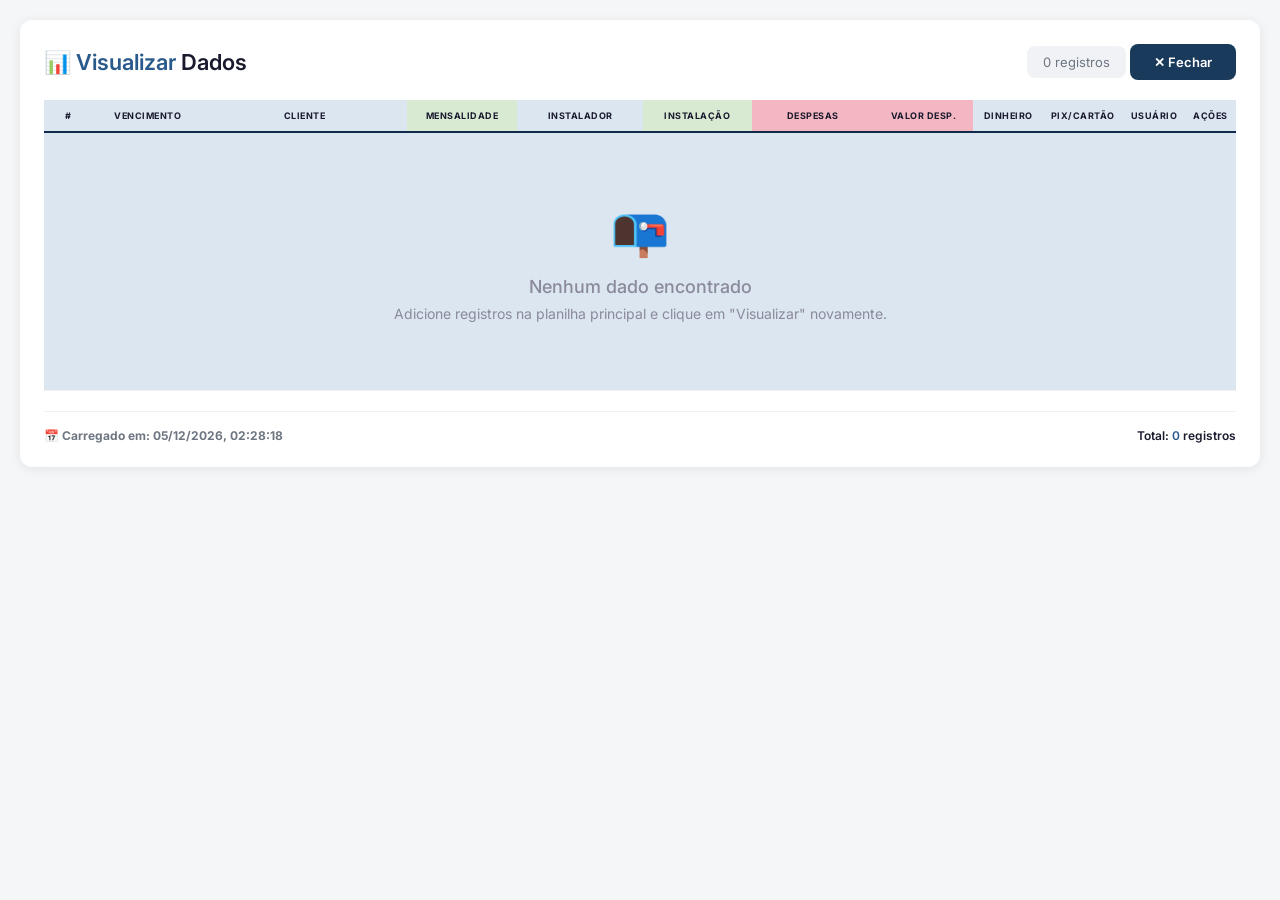
<file: tabela/tabela.html>
<!DOCTYPE html>
<html lang="pt-BR">
<head>
    <meta charset="UTF-8">
    <meta name="viewport" content="width=device-width, initial-scale=1.0">
    <title>Visualizar Dados - DK Telecom</title>
    <link href="https://fonts.googleapis.com/css2?family=Inter:opsz,wght@14..32,300;14..32,400;14..32,500;14..32,600;14..32,700&display=swap" rel="stylesheet">
    <style>
        * { margin: 0; padding: 0; box-sizing: border-box; }

        body {
            font-family: 'Inter', sans-serif;
            background: #f5f6f8;
            padding: 20px;
            color: #1a1a2e;
        }

        .container {
            max-width: 1400px;
            margin: 0 auto;
            background: #ffffff;
            border-radius: 12px;
            box-shadow: 0 2px 12px rgba(0, 0, 0, 0.08);
            padding: 24px;
            overflow: auto;
        }

        .header {
            display: flex;
            justify-content: space-between;
            align-items: center;
            margin-bottom: 20px;
            flex-wrap: wrap;
            gap: 12px;
        }

        .header h1 {
            font-size: 22px;
            font-weight: 600;
            color: #1a1a2e;
        }

        .header h1 span {
            color: #2a5a8c;
        }

        .header .info {
            font-size: 13px;
            color: #6e7681;
            background: #f0f2f5;
            padding: 8px 16px;
            border-radius: 8px;
        }

        .btn-voltar {
            background: #1a3a5c;
            color: white;
            border: none;
            padding: 10px 24px;
            border-radius: 8px;
            font-size: 13px;
            font-weight: 600;
            cursor: pointer;
            font-family: 'Inter', sans-serif;
            transition: all 0.3s ease;
        }

        .btn-voltar:hover {
            background: #0f2a4a;
            transform: translateY(-1px);
            box-shadow: 0 4px 12px rgba(26, 58, 92, 0.3);
        }

        .table-wrapper {
            overflow-x: auto;
        }

        table {
            width: 100%;
            border-collapse: collapse;
            font-size: 12px;
            min-width: 1100px;
        }

        thead th {
            position: sticky;
            top: 0;
            padding: 10px 8px;
            font-weight: 700;
            font-size: 9px;
            text-transform: uppercase;
            letter-spacing: 0.5px;
            color: #1a1a2e;
            z-index: 10;
            text-align: center;
            border-bottom: 2px solid #0f2a4a;
        }

        /* Cores das colunas - iguais ao Excel */
        thead th:nth-child(1) { background: #DCE6F1; }  /* # */
        thead th:nth-child(2) { background: #DCE6F1; }  /* Vencimento */
        thead th:nth-child(3) { background: #DCE6F1; }  /* Cliente */
        thead th:nth-child(4) { background: #D9EAD3; }  /* Mensalidade */
        thead th:nth-child(5) { background: #DCE6F1; }  /* Instalador */
        thead th:nth-child(6) { background: #D9EAD3; }  /* Instalação */
        thead th:nth-child(7) { background: #F4B6C1; }  /* Despesas */
        thead th:nth-child(8) { background: #F4B6C1; }  /* Valor Despesa */
        thead th:nth-child(9) { background: #DCE6F1; }  /* Dinheiro */
        thead th:nth-child(10) { background: #DCE6F1; } /* PIX/Cartão */
        thead th:nth-child(11) { background: #DCE6F1; } /* Usuário */
        thead th:nth-child(12) { background: #DCE6F1; } /* Ações */

        tbody td {
            padding: 8px 6px;
            border-bottom: 1px solid #eef0f4;
            vertical-align: middle;
            text-align: center;
            font-size: 11px;
        }

        tbody td:nth-child(3) { text-align: left; font-weight: 600; }

        /* Cores das linhas de dados */
        tbody td:nth-child(1) { background: #DCE6F1; }
        tbody td:nth-child(2) { background: #DCE6F1; }
        tbody td:nth-child(3) { background: #DCE6F1; }
        tbody td:nth-child(4) { background: #D9EAD3; }
        tbody td:nth-child(5) { background: #DCE6F1; }
        tbody td:nth-child(6) { background: #D9EAD3; }
        tbody td:nth-child(7) { background: #F4B6C1; }
        tbody td:nth-child(8) { background: #F4B6C1; }
        tbody td:nth-child(9) { background: #DCE6F1; }
        tbody td:nth-child(10) { background: #DCE6F1; }
        tbody td:nth-child(11) { background: #DCE6F1; }
        tbody td:nth-child(12) { background: #DCE6F1; }

        .valor-green { color: #1a7a3a; font-weight: 600; }
        .valor-red { color: #bc4e2c; font-weight: 600; }

        .tag-recibo {
            display: inline-block;
            font-size: 7px;
            font-weight: 600;
            color: #2a5a8c;
            background: transparent;
            padding: 0 4px;
            border: 1px solid #2a5a8c;
            border-radius: 3px;
            letter-spacing: 0.3px;
            text-transform: uppercase;
            margin-left: 6px;
            opacity: 0.7;
        }

        .row-recibo td {
            background: #f0f5ff !important;
        }
        .row-recibo td:first-child {
            border-left: 3px solid #2a5a8c;
        }
        .row-recibo:hover td {
            background: #e5edf8 !important;
        }

        .btn-excluir-linha {
            background: none;
            border: none;
            color: #bc4e2c;
            cursor: pointer;
            font-size: 16px;
            padding: 2px 6px;
            border-radius: 4px;
            transition: all 0.3s ease;
            opacity: 0.5;
        }
        .btn-excluir-linha:hover {
            opacity: 1;
            background: #fce8e5;
            transform: scale(1.1);
        }

        .empty-state {
            text-align: center;
            padding: 60px 20px;
            color: #8a8a9a;
        }
        .empty-state .icon { font-size: 48px; margin-bottom: 16px; }
        .empty-state h2 { font-size: 18px; font-weight: 500; margin-bottom: 8px; }
        .empty-state p { font-size: 14px; }

        .footer {
            margin-top: 20px;
            padding-top: 16px;
            border-top: 1px solid #eef0f4;
            display: flex;
            justify-content: space-between;
            align-items: center;
            flex-wrap: wrap;
            gap: 12px;
            font-size: 12px;
            color: #6e7681;
        }
        .footer .total { font-weight: 600; color: #1a1a2e; }
        .footer .total span { color: #2a5a8c; }

        @media (max-width: 768px) {
            body { padding: 12px; }
            .container { padding: 16px; }
            .header h1 { font-size: 18px; }
            table { font-size: 10px; min-width: 800px; }
            thead th, tbody td { padding: 6px 4px; }
        }
    </style>
</head>
<body>
    <div class="container">
        <div class="header">
            <div>
                <h1>📊 <span>Visualizar</span> Dados</h1>
            </div>
            <div>
                <span class="info" id="infoRegistros">0 registros</span>
                <button class="btn-voltar" onclick="window.close()">
                    <span class="icon">✕</span> Fechar
                </button>
            </div>
        </div>

        <div class="table-wrapper">
            <table>
                <thead>
                    <tr>
                        <th style="width:5%;">#</th>
                        <th style="width:10%;">Vencimento</th>
                        <th style="width:22%;">Cliente</th>
                        <th style="width:10%;">Mensalidade</th>
                        <th style="width:12%;">Instalador</th>
                        <th style="width:10%;">Instalação</th>
                        <th style="width:12%;">Despesas</th>
                        <th style="width:10%;">Valor Desp.</th>
                        <th style="width:6%;">Dinheiro</th>
                        <th style="width:8%;">PIX/Cartão</th>
                        <th style="width:10%;">Usuário</th>
                        <th style="width:6%;">Ações</th>
                    </tr>
                </thead>
                <tbody id="tbody"></tbody>
            </table>
        </div>

        <div class="footer">
            <div>
                📅 <strong id="dataCarregamento"></strong>
            </div>
            <div class="total">
                Total: <span id="totalRegistros">0</span> registros
            </div>
        </div>
    </div>

    <script>
        document.addEventListener('DOMContentLoaded', function() {
            // Data de carregamento
            const agora = new Date();
            document.getElementById('dataCarregamento').textContent = 'Carregado em: ' + agora.toLocaleString('pt-BR');

            // Carregar dados do localStorage (chave correta)
            const cidadeAtual = localStorage.getItem('dk_cidade_atual') || 'buique';
            const chavePlanilha = `dk_${cidadeAtual}_dados_planilha`;
            
            let dados = [];
            try {
                const dadosSalvos = localStorage.getItem(chavePlanilha);
                if (dadosSalvos) {
                    dados = JSON.parse(dadosSalvos);
                }
            } catch (e) {
                console.error('Erro ao carregar dados:', e);
            }

            // Atualizar informações
            document.getElementById('infoRegistros').textContent = dados.length + ' registros';
            document.getElementById('totalRegistros').textContent = dados.length;

            // Renderizar tabela
            const tbody = document.getElementById('tbody');

            if (dados.length === 0) {
                tbody.innerHTML = `
                    <tr>
                        <td colspan="12">
                            <div class="empty-state">
                                <div class="icon">📭</div>
                                <h2>Nenhum dado encontrado</h2>
                                <p>Adicione registros na planilha principal e clique em "Visualizar" novamente.</p>
                            </div>
                        </td>
                    </tr>
                `;
                return;
            }

            function formatarMoeda(valor) {
                if (valor === undefined || valor === null || valor == 0) return 'R$ 0,00';
                return 'R$ ' + parseFloat(valor).toFixed(2).replace('.', ',');
            }

            function formatarData(dataStr) {
                if (!dataStr) return '';
                let partes = dataStr.split('-');
                if (partes.length === 3) return `${partes[2]}/${partes[1]}/${partes[0]}`;
                return dataStr;
            }

            function getUsuarioNome(id) {
                if (!id) return 'Sistema';
                try {
                    const usuarios = JSON.parse(localStorage.getItem('dk_usuarios') || '[]');
                    const user = usuarios.find(u => u.id === id);
                    return user ? user.nome || user.login : 'Sistema';
                } catch (e) { return 'Sistema'; }
            }

            let html = '';
            let index = 0;

            for (let item of dados) {
                index++;
                let isRecibo = item.origem === 'recibo';
                let classeRecibo = isRecibo ? 'class="row-recibo"' : '';
                let clienteNome = item.cliente || '';

                let isDinheiro = false;
                let isPixCartao = false;

                if (item.pagamentoParcial) {
                    isDinheiro = (item.valorDinheiro || 0) > 0;
                    isPixCartao = (item.valorPix || 0) > 0 || (item.valorCartao || 0) > 0;
                } else {
                    isDinheiro = (item.metodoPagamento === 'Dinheiro');
                    isPixCartao = (item.metodoPagamento === 'PIX' || item.metodoPagamento === 'Cartão');
                }

                let dinheiroMark = isDinheiro ? 'X' : '';
                let pixMark = isPixCartao ? 'X' : '';
                let usuarioNome = item.usuarioId ? getUsuarioNome(item.usuarioId) : (item.usuario || 'Sistema');

                let tags = '';
                if (isRecibo) tags += '<span class="tag-recibo">Recibo</span>';

                html += `<tr ${classeRecibo}>
                    <td>${index}</td>
                    <td>${formatarData(item.vencimento) || '—'}</td>
                    <td style="font-weight:${clienteNome ? '700' : '400'};">
                        ${clienteNome}
                        ${tags}
                    </td>
                    <td class="valor-green">${formatarMoeda(item.mensalidade)}</td>
                    <td>${item.instalador || '—'}</td>
                    <td class="valor-green">${formatarMoeda(item.instalacao)}</td>
                    <td style="font-weight:700;">${item.despesas || '—'}</td>
                    <td class="valor-red">${formatarMoeda(item.valorDespesa)}</td>
                    <td style="font-weight:700; color:#1a7a3a;">${dinheiroMark}</td>
                    <td style="font-weight:700; color:#2a5a8c;">${pixMark}</td>
                    <td style="font-size:9px; color:#8a8a9a;">${escapeHtml(usuarioNome)}</td>
                    <td>
                        <button class="btn-excluir-linha" onclick="excluirItem(${dados.indexOf(item)})" title="Excluir">
                            🗑️
                        </button>
                    </td>
                </tr>`;
            }

            tbody.innerHTML = html;

            // Função de exclusão (global)
            window.excluirItem = function(index) {
                if (index < 0 || index >= dados.length) return;
                const item = dados[index];
                const nome = item.cliente || 'Item';
                if (confirm(`⚠️ Excluir registro de "${nome}"?`)) {
                    dados.splice(index, 1);
                    try {
                        localStorage.setItem(chavePlanilha, JSON.stringify(dados));
                    } catch (e) {}
                    location.reload();
                }
            };

            function escapeHtml(str) {
                if (!str) return '';
                return str.replace(/[&<>]/g, function(m) {
                    if (m === '&') return '&amp;';
                    if (m === '<') return '&lt;';
                    if (m === '>') return '&gt;';
                    return m;
                });
            }
        });
    </script>
</body>
</html>
</file>
